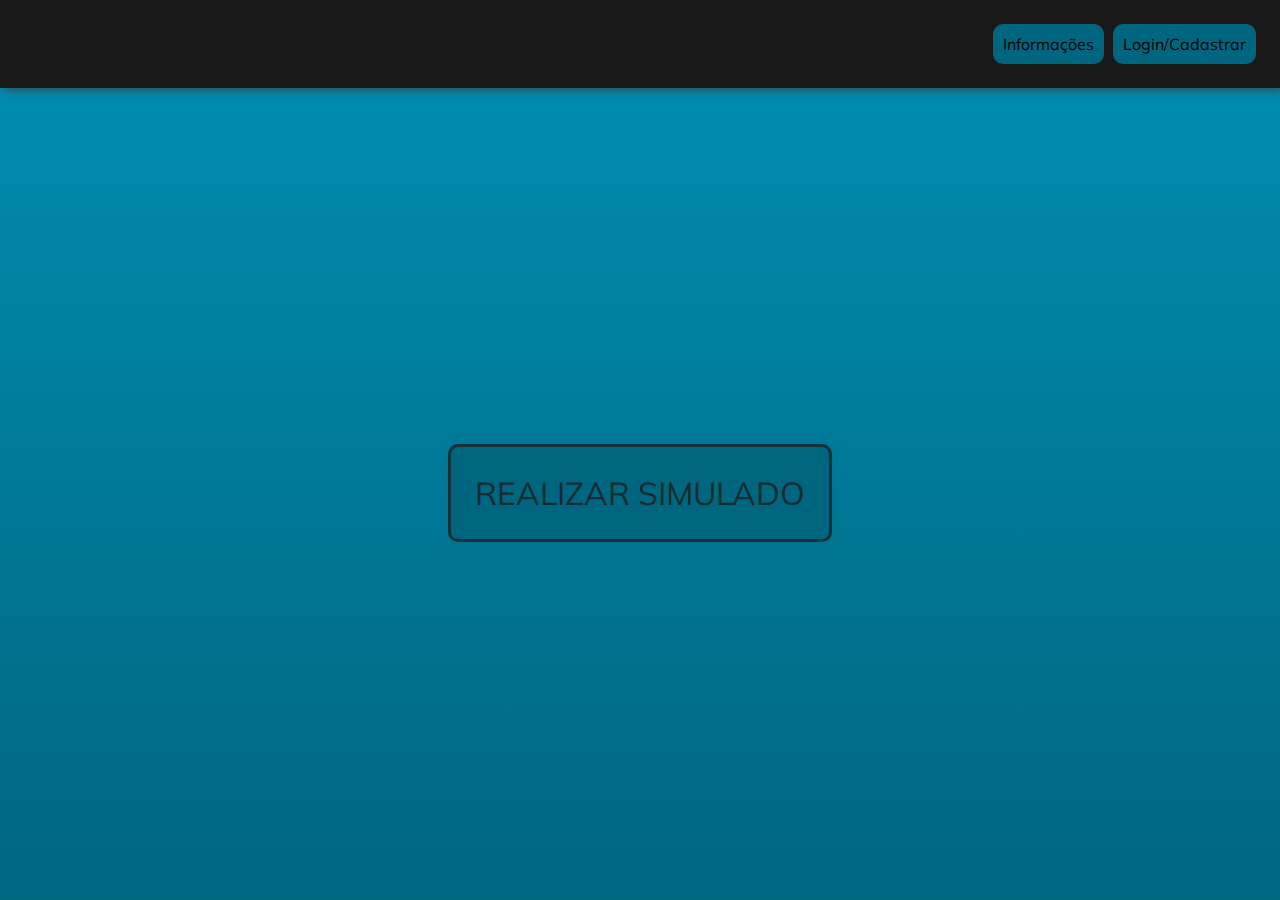
<file: PROJETO - PHP/SITE/PROJETO/index.html>
<!--<?php
session_start();
if(!$_SESSION['logado']){
    header('Location: cadastrar.html');
}
?> !-->

<!DOCTYPE html>
<html lang="pt-BR">
<head>
    <meta charset="UTF-8">
    <meta http-equiv="X-UA-Compatible" content="IE=edge">
    <meta name="viewport" content="width=device-width, initial-scale=1.0">
    <title>Inicial</title>
    <link rel="stylesheet" href="style.css">
</head>
<body>
    <main class="pagina_inicial"> 
        <header class="cabecalho_principal">
            <div class="btns_cabecalho">
                <input type="button" value="Informações" id="info" onclick="informacoes()">
                <input type="button" value="Login/Cadastrar" id="log_cad" onclick="login_cad()">
            </div>
        </header>
        <div class="btn_simulado">
            <input id="btn_simulado" type="button" value="realizar simulado" onclick="simulado()"> 
        </div>
    </main>

    <script src="script.js"></script>
</body>
</html>
</file>
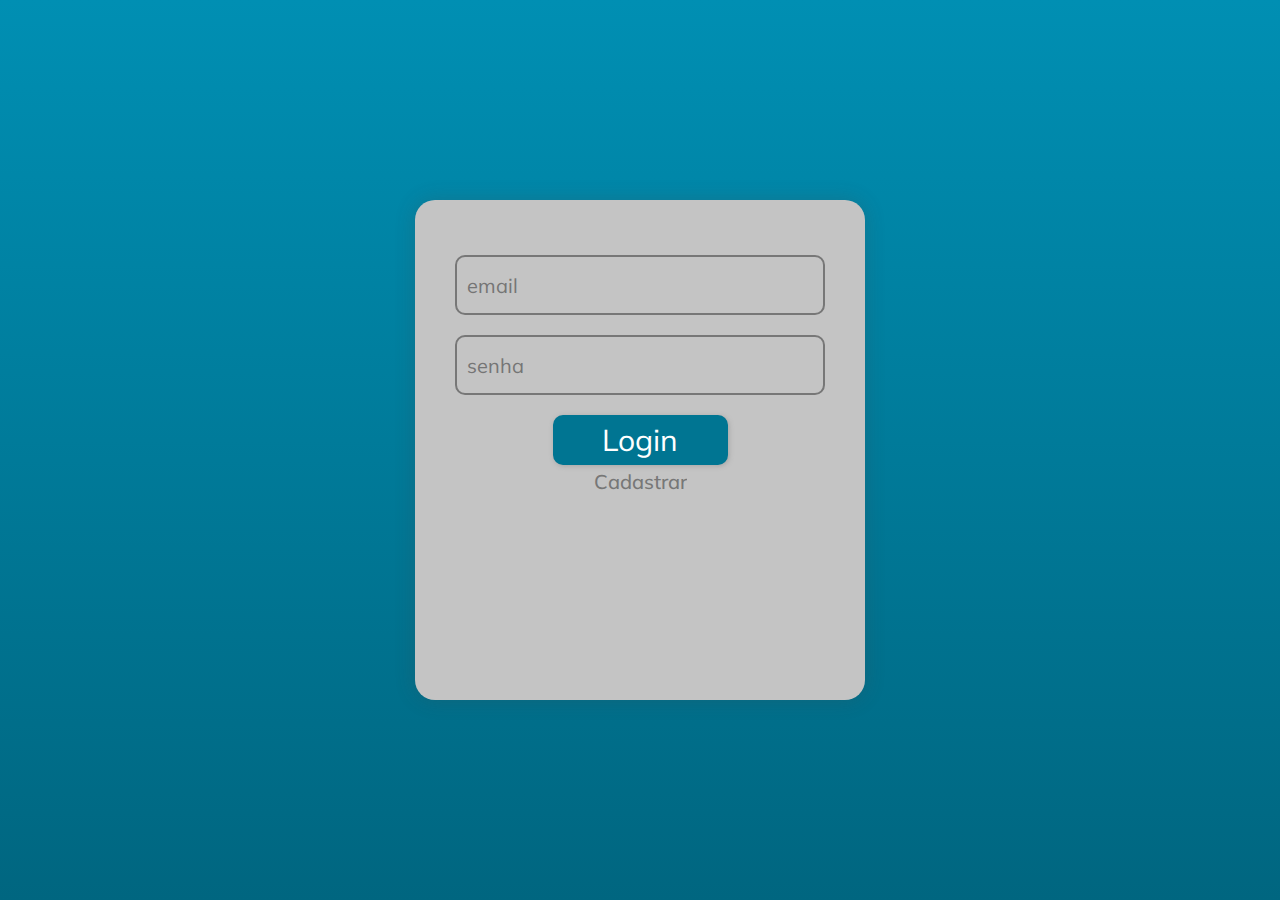
<file: PROJETO - PHP/SITE/PROJETO/cadastro.html>
<!DOCTYPE html>
<html lang="pt-BR">
<head>
    <meta charset="UTF-8">
    <meta http-equiv="X-UA-Compatible" content="IE=edge">
    <meta name="viewport" content="width=device-width, initial-scale=1.0">
    <link rel="stylesheet" href="style.css">
    <title>Cadastro</title>
</head>
<body>
    <main class="cadastro">
            <section class="container_box">
                <form method="post" action="logar.php">
                    <div class="txt_input">
                    <input type="email" name="email" id="email" placeholder="email">
                    <label for="email"></label>

                    <input type="password" name="senha" id="senha" placeholder="senha">
                    <label for="senha"></label>

                    <!--<input type="text" id="nome" placeholder="Nome">
                    <label for="nome"></label>!-->
                        
                    </div>
                    <div class="btn_input">
                        <input type="submit" value="Login" id="login">
                        <input type="button" value="Cadastrar" id="cadastrar" onclick="cadastrar()">
                    </div>
                </form>
                
            </section>
    </main>
    <script src="script.js"></script>
</body>
</html>
</file>
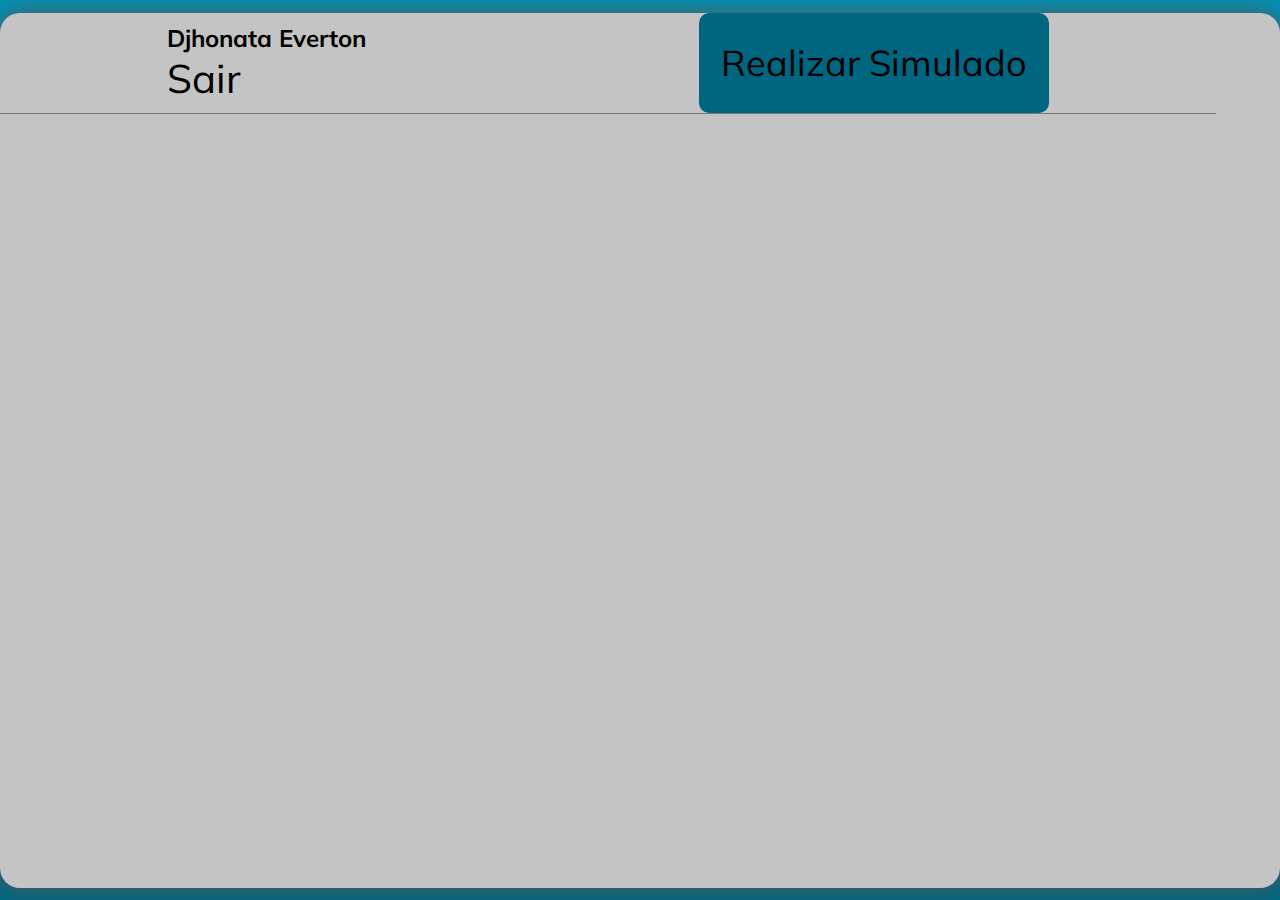
<file: PROJETO - PHP/SITE/PROJETO/perfil.html>
<!DOCTYPE html>
<html lang="pt-BR">
<head>
    <meta charset="UTF-8">
    <meta http-equiv="X-UA-Compatible" content="IE=edge">
    <meta name="viewport" content="width=device-width, initial-scale=1.0">
    <link rel="stylesheet" href="style.css">
    <title>Perfil</title>
    
</head>
<body>
    <main class="conteudo_principal">
        <header>

        </header>
        <section class="box_dados">
            <div class="dados">
                <div>
                    <h2>Djhonata Everton</h2>
                    <input type="button" value="Sair" id="btn_sair" onclick="sair()">
                </div>
                <input type="button" value="Realizar Simulado" id="btn_perfil" onclick="simulado()">
                
            </div>
            <div class="resultados">
                
            </div>
        </section>
    </main>
    <script src="script.js"></script>
</body>
</html>
</file>
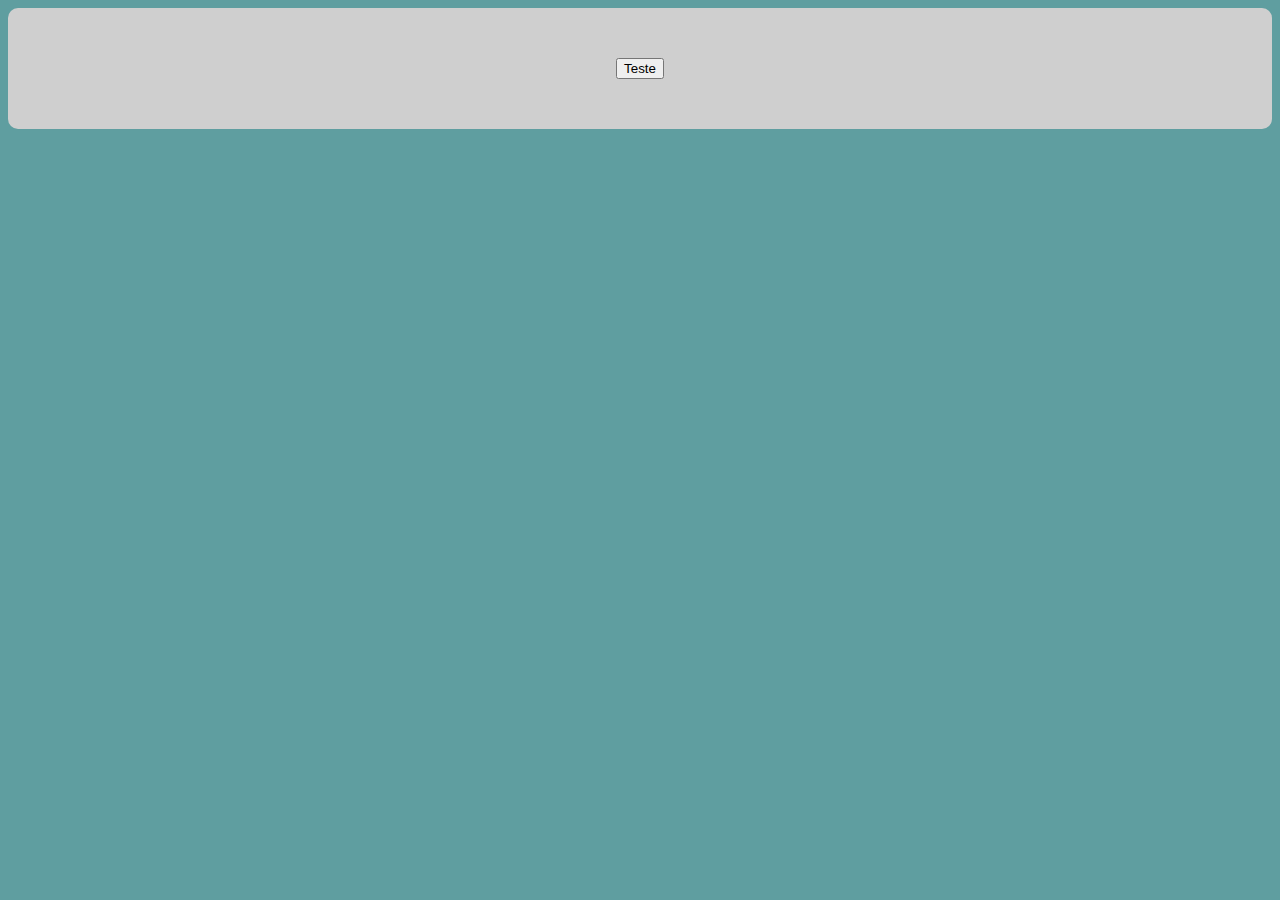
<file: PROJETO - PHP/SITE/testes/teste_centro.html>
<!DOCTYPE html>
<html lang="pt-BR">
<head>
    <meta charset="UTF-8">
    <meta http-equiv="X-UA-Compatible" content="IE=edge">
    <meta name="viewport" content="width=device-width, initial-scale=1.0">
    <title>Document</title>

    <style>

        
        body{
            background-color: cadetblue;
        }

        .btn{
            text-align: center;
            border-radius: 10px;
            padding: 50px;
            background-color: rgb(207, 207, 207);
        }

    </style>
</head>
<body>
    <div class="btn">
        <button>Teste</button>
    </div>
</body>
</html>
</file>
<file: PROJETO - PHP/SITE/PROJETO/style.css>
@import url('https://fonts.googleapis.com/css2?family=Mulish:ital,wght@0,200;0,300;0,400;0,500;0,600;0,700;0,800;0,900;1,200;1,300;1,400;1,500;1,600;1,700;1,800;1,900&family=Oswald:wght@200;300;400&display=swap');
@import url('https://fonts.googleapis.com/css2?family=Mulish:ital,wght@0,200;0,300;0,400;0,500;0,600;0,700;0,800;0,900;1,200;1,300;1,400;1,500;1,600;1,700;1,800;1,900&family=Oswald:wght@200;300;400&family=Poppins:ital,wght@0,100;0,200;0,300;1,100;1,200;1,300;1,700&display=swap');

*{
    margin: 0;
    padding: 0;
    box-sizing: border-box;
    font-family: Mulish;
}
/*----------Tela Inicial----------*/

.pagina_inicial{
    background-image: linear-gradient(360deg, #006680, #008fb3);
    width: 100vw;
    height: 100vh;
}

.pagina_inicial input{
    transition: 0.4s;
}

.cabecalho_principal{
    background-color: rgb(24, 24, 24);
    padding: 1.5rem;
    text-align: end;
    box-shadow: 5px 1px 10px rgb(61, 61, 61);
}
#info, #log_cad{
    background-color:#006680;
    font-size: 1rem;
    border-style: none;
    border-radius: 10px;
    padding: 10px;
    margin-left: 5px;
}
 #log_cad:hover, #info:hover{
    background-color:#008fb3;
}
.btn_simulado{
    display: grid;
    place-items: center;
    width: 100vw;
    height: 90vh;
}
#btn_simulado{
    text-transform: uppercase;
    font-size: 2.5vw;
    cursor: pointer;
    padding: 15px;
    width: 30%;
    height: 12%;
    background-color: #006680;
    color: #152c31;
    border-radius: 10px;
    border-width: 3px;
    border-style:solid;
    border-color: #173136;
    box-shadow: 1px 2px 10px #00728fb4;
}

#btn_simulado:hover{
    color: #1f3f46;
    background-color: #007592;
    border-color: #1f3f46;
    font-size: 2.52vw;
    width: 30.2%;
    height: 12.2%;
}

/*----------Cadastro----------*/

.cadastro{
    background-image: linear-gradient(360deg, #006680, #008fb3);
    width: 100vw;
    height: 100vh;
    display: flex;
    justify-content: center;
    align-items: center;
}

.container_box{
    text-align: center;
    width: 450px;
    height: 500px;
    padding: 20px;
    border-radius: 20px;
    box-shadow: 0px 0px 20px #4747473d;
    background-color: #c4c4c4;
}

.txt_input{
    margin-top: 25px;
}
.txt_input input{
    font-size: 20px;
    color: #777777;
    padding: 10px;
    background-color: #c4c4c4;
    width: 370px;
    height: 60px;
    margin: 10px;
    border-radius: 10px;
    border: 2px solid #777777;
    outline: none;
}
.txt_input::placeholder{
    font-size: 20px;
}

.btn_input #login{
    font-size: 30px;
    font-weight: 400;
    background-color: #007592;
    color: white;
    width: 175px;
    height: 50px;
    border-radius: 10px;
    border: none;
    margin-top: 10px;
    box-shadow: 1px 1px 5px #6d6d6d5d;
    cursor: pointer;
}
.btn_input #login:hover{
    background-color: #008fb3;
    transition: 0.15s;
}
.btn_input #cadastrar{
    background-color: #c4c4c4;
    border: none;
    font-size: 20px;
    font-weight: 500;
    color: #777777;
    cursor: pointer;
    display: block;
    margin: auto;
    margin-top: 4px;
}
.btn_input #cadastrar:hover{
    color: #9c9c9c;
    transition: 0.15s;
}

/*----------Configuração----------*/

.tela_config{
    background-image: linear-gradient(360deg, #006680, #008fb3);
    width: 100vw;
    height: 100vh;
}
.tela_config input{
    transition: 0.4s;
}
.tela_config{
    display: flex;
    justify-content: center;
    align-items: center;
}

.config_box_conteudo{
    background-color: #C4C4C4;
    width: 60vw;
    height: 80vh;
    border-radius: 20px;
    box-shadow: 0px 0px 20px #4747473d;
    position: relative;
}
.config_box_conteudo div{
    border-bottom: 1px solid #777777;
    width: 500px;
    margin: auto;
    padding: 5px;  
}
h1{
    color: #777777;
    font-size: 30px;
    font-weight: 600;
    text-align: center;
}

#temas{
    margin-top: 26px;
}
#botoes{
    position: absolute;
    bottom: 30px;
    width: 100%;
    display: flex;
    justify-content: space-around;
    align-items: flex-end;
    margin-top: 30px;
}
#cancel_config{
    font-size: 30px;
    color: #777777;
    background-color: #c4c4c4;
    width: 150px;
    height: 70px;
    border: 3px solid #777777;
    border-radius: 10px;
    cursor: pointer;
    text-align: center;
}

#cancel_config:hover{
    background-color: #d1d1d1;
}
#ini_simulado{
    font-size: 30px;
    color: white;
    background-color: #006680;
    border: none;
    width: 150px;
    height: 70px;
    border-radius: 10px;
    cursor: pointer;
}
#ini_simulado:hover{
    background-color: #007592;
}

/*----------Perfil----------*/

.conteudo_principal{
    width: 100vw;
    height: 100vh;
    background-image: linear-gradient(360deg, #006680, #008fb3);
    display: flex;
    justify-content: center;
    align-items: center;
}
.box_dados{
    width: 1826px;
    height: 875px;
    background-color: #C4C4C4;
    border-radius: 20px;
    box-shadow: 0px 0px 20px #585858;
}
.dados{
    display: flex;
    justify-content: space-around;
    align-items: center;
    width: 95%;
    border-bottom: 1px solid #777777;
}
#btn_perfil{
    width: 350px;
    height: 100px;
    font-size: 36px;
    border: none;
    border-radius: 10px;
    background-color: #006680;
}
#btn_sair{
    background-color: #C4C4C4;
    border: none;
    font-size: 40px;
}

.dados > h2{
    font-size: 40px;
}
</file>
